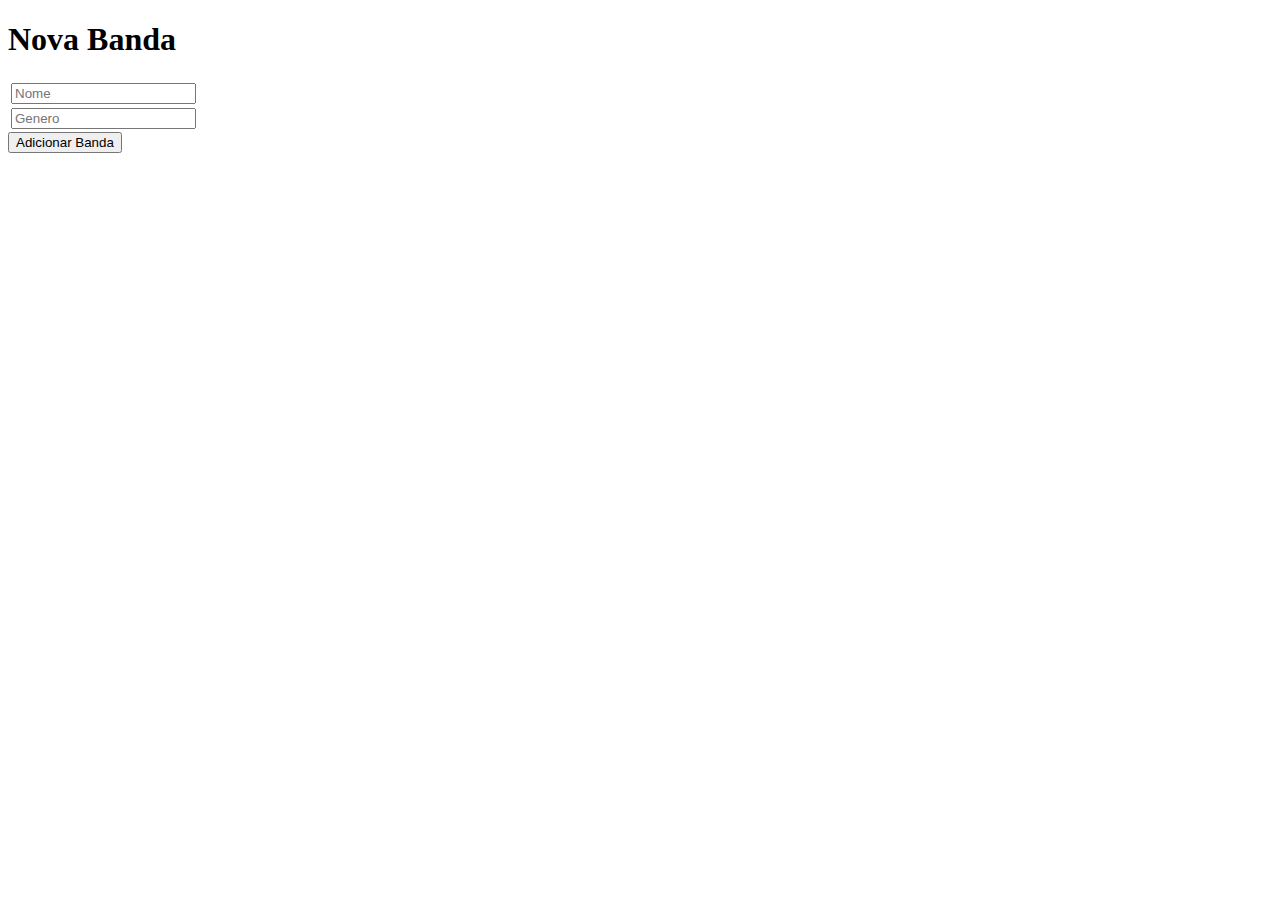
<file: webapp/NovaBanda.html>
<!DOCTYPE html>
<html>
<head>
<meta charset="ISO-8859-1">
<title>Insert title here</title>
</head>
<body>
<h1>Nova Banda</h1>
<form>
<table>
<tr>
<td><input type="text" name="nome" placeholder="Nome"></td>
</tr>
<tr>
<td><input type="text" name="genero" placeholder="Genero"></td>
</tr>
</table>
<input type="button" value="Adicionar Banda" class="button" onclick="validar()">
</form>
<script src="scripts/JS.js"></script>
</body>
</html>
</file>
